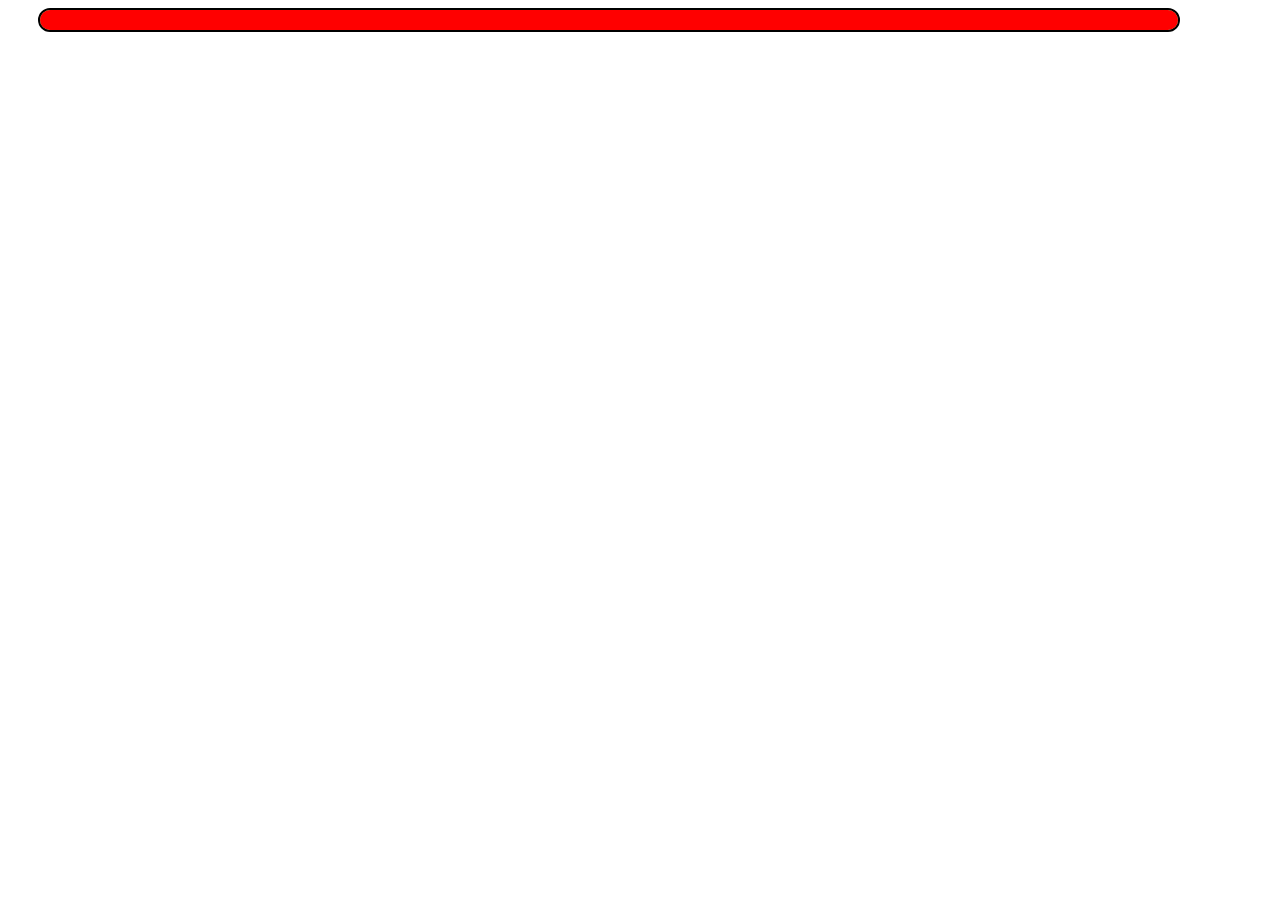
<file: Web Dev Css Simple understanding/index.html>
<!DOCTYPE html>
<html lang="en">

<head>
    <meta charset="UTF-8">
    <meta name="viewport" content="width=device-width, initial-scale=1.0">
    <title>Document</title>
    <style>
        .Submit {
            position:relative;
            top: 10px;
            height: 70px;
            width: 80px;
            color: black;
            font-size: 20px;
            background-color: white;
            border-radius: 10px;
left: 30px;

animation-timing-function: ease-in-out;
animation-delay: 1s;
animation-iteration-count: infinite;
animation-direction: alternate;
        }
.progressContainer{
    position: relative;
    height: 20px;
    width: 90%;
    left: 30px;
    background-color: lightgreen;
    border: 2px solid black;
    border-radius: 20px;
   
}
.progressbar{
    height: 20px;
     
background-color: red;
 border-radius: 20px;
 animation:progressbar 3s 5 ;
}
         

            @keyframes progressbar {
               0%{width: 0%;}
                50%{width: 95%;}
                95%{width: 70%;}
               100%{
                width: 100%;
               }
            }
        
    </style>
</head>

<body>
   <div class="progressContainer">
    <div class="progressbar"></div>
   </div>
</body>

</html>
</file>
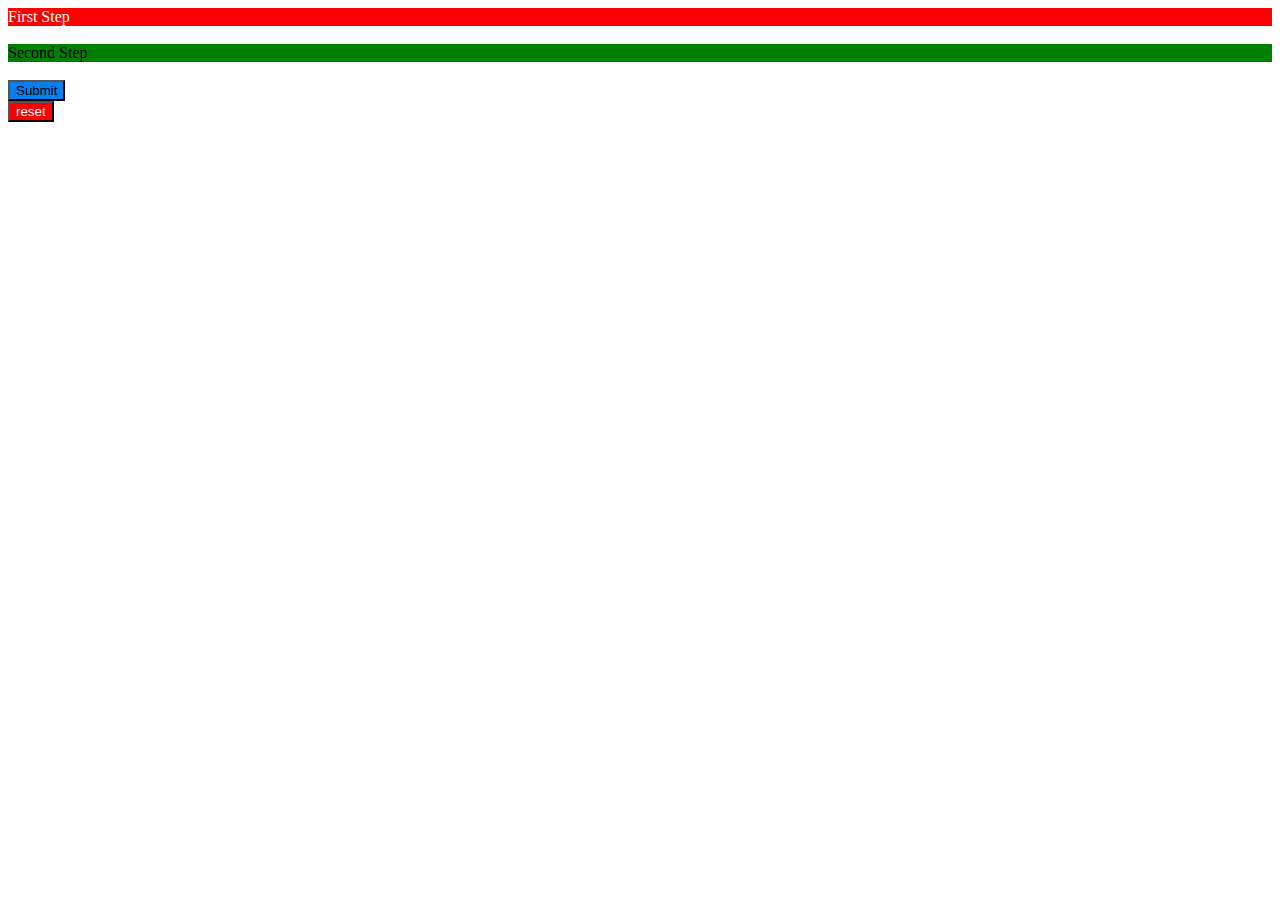
<file: Web Dev Css Simple understanding/level 2/BackgroundColor.html>
<!DOCTYPE html>
<html lang="en">
<head>
    <meta charset="UTF-8">
    <meta name="viewport" content="width=device-width, initial-scale=1.0">
    <title>Background color use</title>
    <style>
        #First,#reset{
            color: white;
            background-color: #ff0000;
        }
        #Second{
            background-color: green;
        }
        .Submit{
            background-color: rgb(8, 127, 238);
        }
    </style>
</head>
<body>
    <div id="First">First Step</div><br>
    <div id="Second">Second Step</div><br>
    <button class="Submit">Submit</button><br>
    <input type="reset" name="reset" id="reset" value="reset">
</body>
</html>
</file>
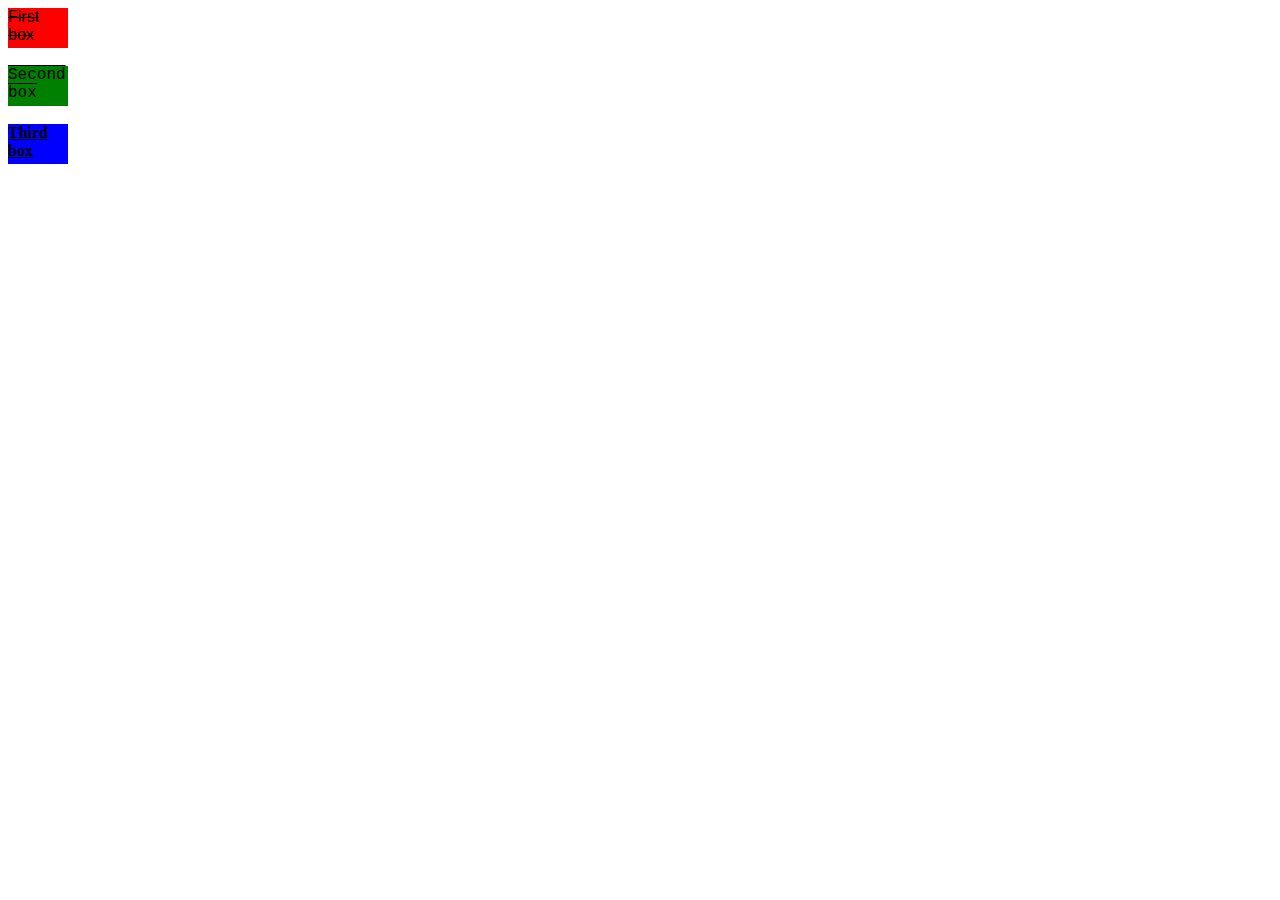
<file: Web Dev Css Simple understanding/level 3/HeightWidth.html>
<!DOCTYPE html>
<html lang="en">
<head>
    <meta charset="UTF-8"><link rel="preconnect" href="https://fonts.googleapis.com">
       <meta name="viewport" content="width=device-width, initial-scale=1.0">
    <title>Height And Width</title>
    <style>
        .box{ width: 60px;height: 40px;}
        #box1{ background-color: red; text-decoration: line-through; font-family: "Oswald", sans-serif;}
                #box2{ background-color: green;text-decoration: overline;font-family: 'Courier New', Courier, monospace;}
#box3{ background-color: blue;text-decoration: underline;font-weight: 900;
}


    </style>
</head>
<body>
    <div id="box1"class="box" >First box</div><br>
    <div id="box2"class="box">Second box</div><br>
    <div id="box3" class="box">Third box</div>
   

</body>
</html>
</file>
